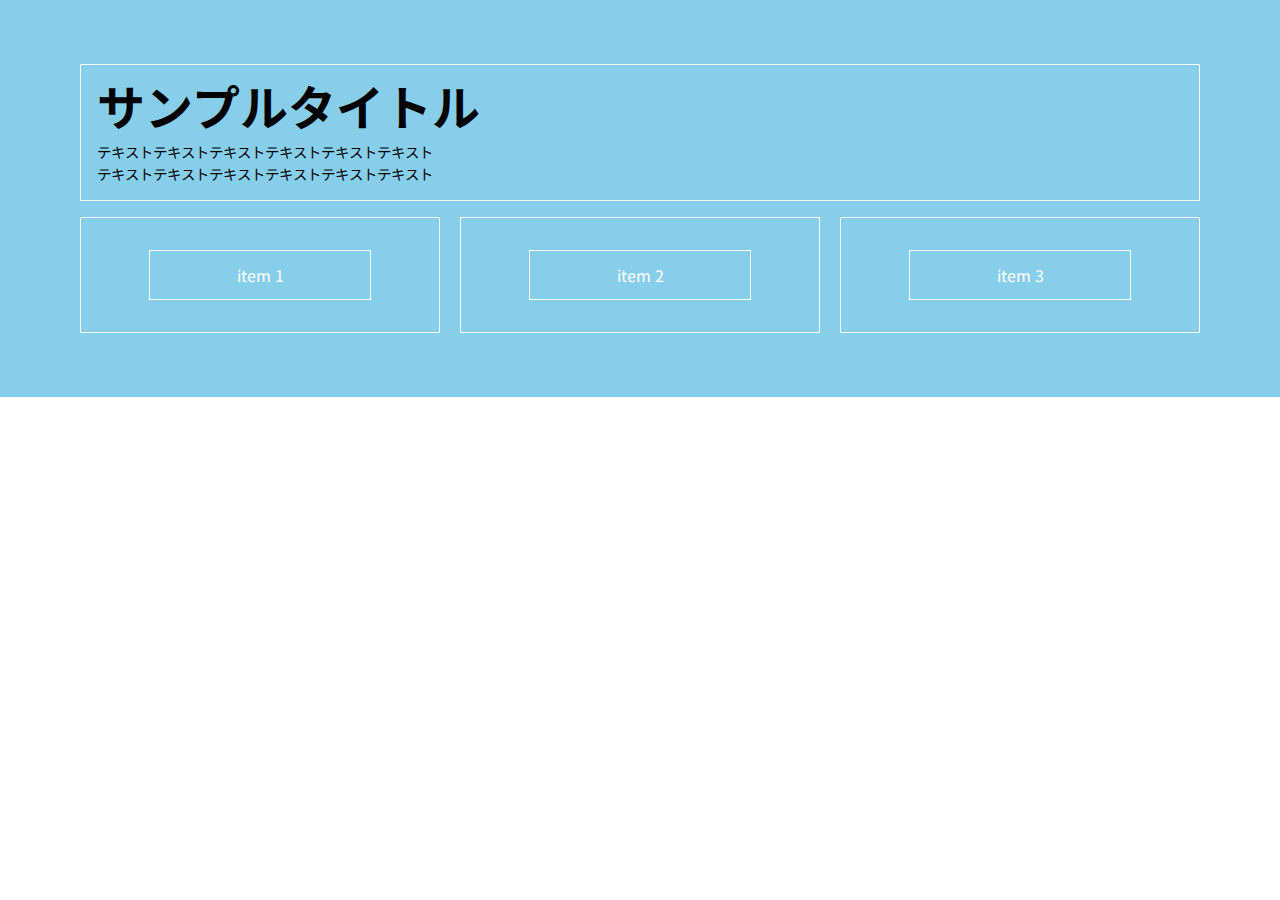
<file: sample.html>
<!DOCTYPE html>
<html lang="ja">
<head>
  <meta charset="UTF-8">
  <meta http-equiv="X-UA-Compatible" content="IE=edge">
  <meta name="viewport" content="width=device-width, initial-scale=1.0">
  <link rel="stylesheet" href="./assets/css/scss/pages/sample.css">
  <title>サンプルテンプレート</title>
</head>
<body>
  <div class="sampleSection">
    <div class="inner">
      <div class="textBox">
        <h2 class="title">サンプルタイトル</h2>
        <p class="text">
          テキストテキストテキストテキストテキストテキスト<br>
          テキストテキストテキストテキストテキストテキスト
        </p>
      </div>
      <ul class="flexContainer">
        <li class="flexItem"><span class="innerItem">item 1</span></li>
        <li class="flexItem"><span class="innerItem">item 2</span></li>
        <li class="flexItem"><span class="innerItem">item 3</span></li>
      </ul>
    </div>
  </div>
</body>
</html>
</file>
<file: assets/css/scss/pages/sample.css>
@charset "UTF-8";
@import url("https://fonts.googleapis.com/css?family=Noto+Sans+JP:100,300,400,500,700,900&display=swap&subset=japanese");
html,
body,
div,
span,
applet,
object,
iframe,
h1,
h2,
h3,
h4,
h5,
h6,
p,
blockquote,
pre,
a,
abbr,
acronym,
address,
big,
cite,
code,
del,
dfn,
em,
img,
ins,
kbd,
q,
s,
samp,
small,
strike,
strong,
sub,
tt,
var,
b,
u,
i,
center,
dl,
dt,
dd,
ol,
ul,
li,
fieldset,
form,
label,
legend,
table,
caption,
tbody,
tfoot,
thead,
tr,
th,
td,
article,
aside,
canvas,
details,
embed,
figure,
figcaption,
footer,
header,
hgroup,
menu,
nav,
output,
ruby,
section,
summary,
time,
mark,
audio,
video {
  margin: 0;
  padding: 0;
  border: 0;
  font: inherit;
  font-size: 100%;
  vertical-align: baseline;
  -webkit-box-sizing: border-box;
          box-sizing: border-box;
}

html {
  line-height: 1;
}

body {
  font-size: 100%;
  line-height: 1;
  -webkit-text-size-adjust: 100%;
}

ol,
ul {
  list-style: none;
}

table {
  border-collapse: collapse;
  border-spacing: 0;
}

caption,
th,
td {
  text-align: left;
  font-weight: normal;
  vertical-align: middle;
}

q,
blockquote {
  quotes: none;
}

q:before,
q:after,
blockquote:before,
blockquote:after {
  content: "";
  content: none;
}

a img {
  border: none;
}

article,
aside,
details,
figcaption,
figure,
footer,
header,
hgroup,
main,
menu,
nav,
section,
summary {
  display: block;
}

body,
button,
input,
select,
textarea {
  font-size: 1rem;
  line-height: 1;
}

a {
  color: inherit;
  text-decoration: none;
}

a:visited {
  color: inherit;
}

img {
  width: 100%;
  max-width: initial;
  vertical-align: bottom;
}

img[src$=".svg"] {
  max-width: 100%;
}

label {
  margin-bottom: 0;
}

input[type="search"] {
  color: inherit;
  border: 1px solid #333;
  border-radius: 0;
  padding: 0.3em 0.3em 0.3em 35px;
}

ul {
  list-style: none;
}

h1,
h2,
h3,
h4,
h5,
h6 {
  clear: both;
  line-height: 1;
  margin: 0;
  padding: 0;
}

ul,
ol {
  margin: 0;
}

figure {
  margin: 0;
}

h1 {
  font-size: inherit;
}

p {
  margin: 0;
}

h2 {
  color: inherit;
  font-size: 1rem;
}

h3 {
  color: inherit;
}

dl {
  margin: 0;
}

dd {
  margin: 0;
}

h3 {
  font-size: 1rem;
}

li > ul,
li > ol {
  margin-bottom: 0;
  margin-left: 0;
}

h4 {
  color: inherit;
  font-size: inherit;
  font-weight: normal;
}

button,
input[type="button"],
input[type="submit"] {
  background-color: transparent;
}

ol {
  list-style: none;
}

a:hover,
a:active {
  color: inherit;
}

/*================================
	サイトごとに設定
=================================*/
/*================================
	メディアクエリの設定
=================================*/
/*================================
	サイト共通設定
=================================*/
html {
  font-family: "Noto Sans JP", "ヒラギノ角ゴ Pro", "Hiragino Kaku Gothic Pro", YuGothic, "Yu Gothic", "メイリオ", "Meiryo", "ＭＳ Ｐゴシック", "MS PGothic", Sans-Serif;
  font-size: 16px;
  word-wrap: break-word;
  width: 100%;
  height: 100%;
}

html * {
  font-weight: inherit;
  -webkit-box-sizing: border-box;
          box-sizing: border-box;
}

/*================================
	PC 共通設定
=================================*/
@media print, screen and (min-width: 768px) {
  html {
    overflow-y: scroll;
  }
  .sp {
    display: none;
  }
  .inner {
    width: 87.5%;
    max-width: 1400px;
    margin: auto;
  }
}

/*================================
	PC 相対値範囲設定
=================================*/
@media print, screen and (min-width: 768px) and (max-width: 1600px) {
  html {
    font-size: 1vw;
  }
}

/*================================
	SP 共通設定
=================================*/
@media only screen and (max-width: 767px) {
  html {
    font-size: 3.64583vw;
  }
  .inner {
    width: 90%;
    margin: auto;
  }
  .pc {
    display: none;
  }
}

/*================================
	JS処理系
=================================*/
.sa {
  opacity: 0;
  -webkit-transition: all 0.5s ease;
  transition: all 0.5s ease;
}

.sa.show {
  opacity: 1;
  -webkit-transform: none;
          transform: none;
}

.sa--lr {
  -webkit-transform: translate(-100px, 0);
          transform: translate(-100px, 0);
}

.sa--rl {
  -webkit-transform: translate(100px, 0);
          transform: translate(100px, 0);
}

.sa--up {
  -webkit-transform: translate(0, 100px);
          transform: translate(0, 100px);
}

.sa--down {
  -webkit-transform: translate(0, -100px);
          transform: translate(0, -100px);
}

.sa--scaleUp {
  -webkit-transform: scale(0.5);
          transform: scale(0.5);
}

.sa--scaleDown {
  -webkit-transform: scale(1.5);
          transform: scale(1.5);
}

.sa--rotateL {
  -webkit-transform: rotate(180deg);
          transform: rotate(180deg);
}

.sa--rotateR {
  -webkit-transform: rotate(-180deg);
          transform: rotate(-180deg);
}

.sampleSection {
  background-color: skyblue;
}

.sampleSection .textBox {
  border: 1px solid #fff;
}

.sampleSection .textBox .title {
  font-weight: 700;
}

.sampleSection .textBox .text {
  line-height: 1.5;
}

.sampleSection .flexContainer .flexItem {
  text-align: center;
  color: #fff;
  border: 1px solid #ffff;
}

.sampleSection .flexContainer .flexItem .innerItem {
  display: block;
  margin: auto;
  border: 1px solid #fff;
}

@media print, screen and (min-width: 768px) {
  .sampleSection {
    padding: 5rem 0;
  }
  .sampleSection .textBox {
    padding: 1.25rem;
    margin-bottom: 1.25rem;
  }
  .sampleSection .textBox .title {
    font-size: 3.75rem;
    margin-bottom: 0.9375rem;
  }
  .sampleSection .textBox .text {
    font-size: 1.125rem;
  }
  .sampleSection .flexContainer {
    display: -webkit-box;
    display: -ms-flexbox;
    display: flex;
    -webkit-box-align: center;
        -ms-flex-align: center;
            align-items: center;
    -webkit-box-pack: justify;
        -ms-flex-pack: justify;
            justify-content: space-between;
  }
  .sampleSection .flexContainer .flexItem {
    width: 32.14286%;
    padding: 2.5rem 0.9375rem;
    font-size: 1.25rem;
  }
  .sampleSection .flexContainer .flexItem .innerItem {
    width: 66.66667%;
    padding: 1.25rem 0;
  }
}

@media only screen and (max-width: 767px) {
  .sampleSection {
    padding: 20.83333vw 0;
  }
  .sampleSection .textBox {
    padding: 7.8125vw;
    margin-bottom: 5.20833vw;
  }
  .sampleSection .textBox .title {
    font-size: 3.21429rem;
    margin-bottom: 3.90625vw;
  }
  .sampleSection .textBox .text {
    font-size: 1.57143rem;
  }
  .sampleSection .flexContainer .flexItem {
    padding: 5.20833vw 3.90625vw;
    font-size: 1.42857rem;
  }
  .sampleSection .flexContainer .flexItem:not(:last-child) {
    margin-bottom: 5.20833vw;
  }
  .sampleSection .flexContainer .flexItem .innerItem {
    padding: 5.20833vw 0;
  }
}
</file>
